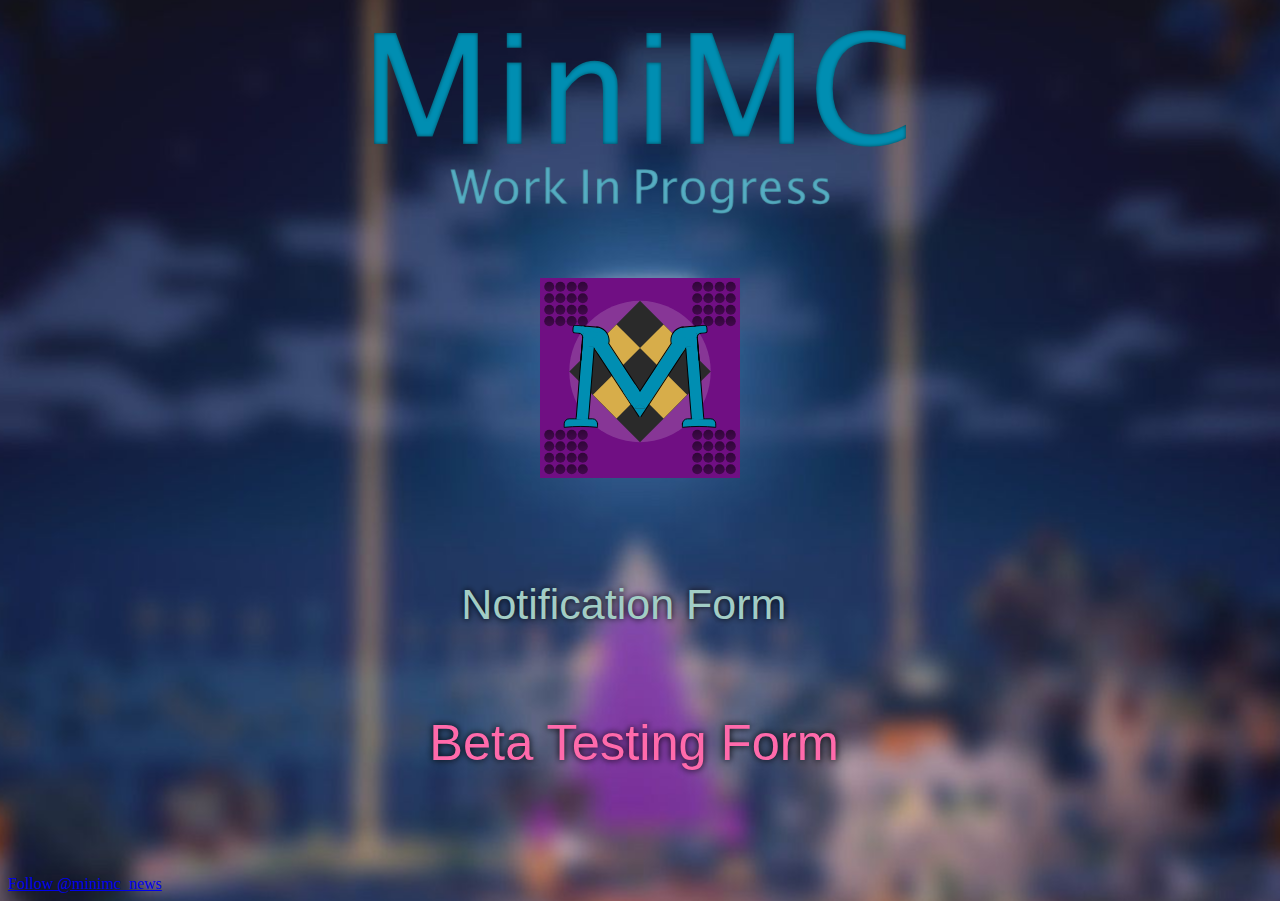
<file: index.html>
<!DOCTYPE html>
<html>

  <head>

    <title>MiniMC</title>

    <meta charset="UTF-8">
    <meta name="description" content="A really cool Minecraft minigame server called MiniMineCraft!">

    <link rel="stylesheet" href="assets/css/index.css">
    <link rel="icon" href="assets/img/icon/serverIconCompressed.png">

  </head>

  <body>

    <img id="minimcText" alt="MiniMc Text" src="assets/img/text/minimcText.png">
    <img id="WIPText" alt="WIP Text" src="assets/img/text/WIPText.png">

    <img id="betterMiniMcLogo" alt="MiniMc Logo" src="assets/img/betterMiniMcLogo.svg">


    <a href="https://goo.gl/forms/JW2VXZGmlXQpOGKd2">
      <img id="notifyText" alt="Notify Form Hyperlink" src="assets/img/text/shortened/notifyText.svg">
    </a>

    <a href="https://goo.gl/forms/eqDBRbtwInFUniC02">
      <img id="betaText" alt="Beta Form Hyperlink" src="assets/img/text/shortened/betaText.svg">
    </a>


    <a href="https://twitter.com/minimc_news?ref_src=twsrc%5Etfw" class="twitter-follow-button" data-size="large" data-show-screen-name="false" data-dnt="true" data-show-count="false">Follow @minimc_news</a>
    <script async src="https://platform.twitter.com/widgets.js" charset="utf-8"></script>

  </body>

</html>
</file>
<file: assets/css/index.css>
body {
  background-position: 50% 15%;
  background-image: url("../img/background.jpg");
}


#minimcText {

  width: 50%;
  height: 20%;

  min-width: 200px;
  min-heigh: 100px;

  max-width: 532px;
  max-heigh: 117px;

  margin: auto;
  margin-top: 30px;

  display: block;
}

#WIPText {

  width: 30%;
  height: 20%;

  min-width: 200px;
  min-height: 30px;

  max-width: 496px;
  max-height: 62px;

  margin: auto;
  margin-top: 20px;

  display: block;
}


#notifyText {

  width: 45%;
  height: 20%;

  min-width: 30px;
  min-height: 20px;

  max-width: 425px;
  max-height: 171px;

  margin: auto;
  margin-top: 70px;

  display: block;
}

#betaText {

  width: 60%;
  height: 30%;

  min-width: 30px;
  min-height: 20px;

  max-width: 500px;
  max-height: 171px;

  margin: auto;
  margin-top: 20px;

  display: block;
}

#betterMiniMcLogo {

  width: 40%;
  height: 40%;

  max-width: 200px;
  max-height: 200px;

  margin: auto;
  margin-top: 5%;

  display: block;
}


.twitter-follow-button {
  margin: auto;
  margin-top: 70px;
  display: block;
}
</file>
